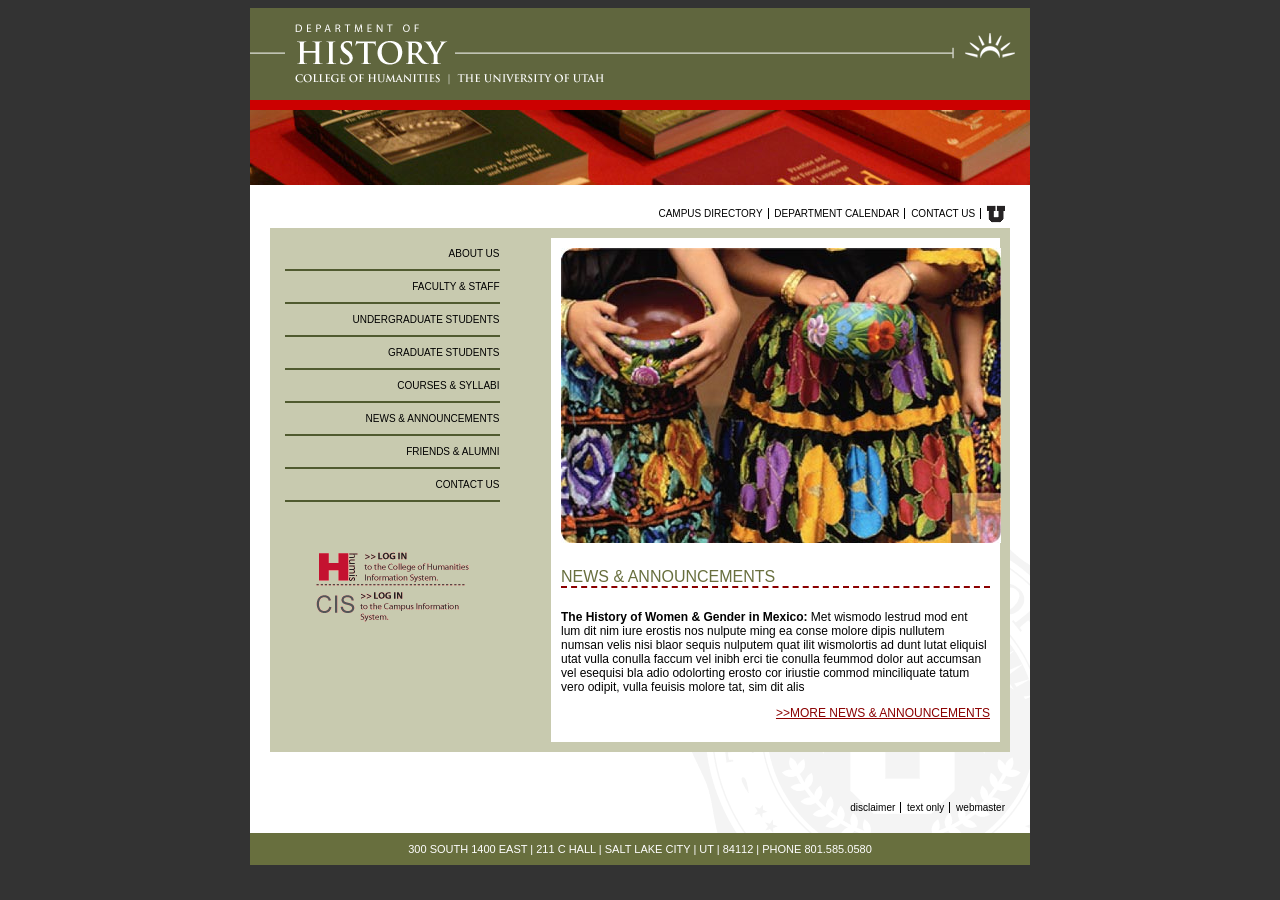
<file: index.html>
<!DOCTYPE html>
<html lang="en">

<head>
    <title>Title</title>
    <link rel="stylesheet" href="stylesheets/homepage.css">
    <meta charset="UTF-8">
</head>

<body>

<div class="container">

    <header>
        <img src="files/historyHome.gif" alt="U of M History Homepage"/>
        <img src="files/histBooks01.jpg" alt="Books on a shelf"/>
    </header>

    <section class="middle">

        <nav class="top-nav">
            <a href="#">Campus directory</a>
            <a href="#">Department calendar</a>
            <a href="contact-us.html">Contact us</a>
            <a href="#">
                <img src="files/u_small.gif" alt="U of U Logo"/>
            </a>
        </nav>

        <section class="brown-box">

            <aside class="left">
                <nav>
                    <a href="about-us.html">About us</a>
                    <a href="faculty-and-staff.html">Faculty &amp; staff</a>
                    <a href="undergrad-students.html">Undergraduate students</a>
                    <a href="graduate.html">Graduate students</a>
                    <a href="courses.html">Courses &amp; syllabi</a>
                    <a href="news-announce.html">News &amp; announcements</a>
                    <a href="friends.html">Friends &amp; alumni</a>
                    <a href="contact-us.html">Contact us</a>
                </nav>

                <div class="links">
                    <a href="#">
                        <img src="files/login-humis.gif" alt="Log into HUMIS"/>
                    </a>

                    <a href='#'>
                        <img src="files/login-cis.gif" alt="Log into CIS"/>
                    </a>
                </div>
            </aside>

            <aside class="right">
                <img src="files/women_w_pottery.jpg" alt="Women W Pottery"/>

                <h1>News &amp; Announcements</h1>

                <p>
                    <b>The History of Women & Gender in Mexico:</b> Met wismodo lestrud mod ent lum dit
                    nim iure erostis nos nulpute ming ea conse molore dipis nullutem numsan velis nisi blaor
                    sequis nulputem quat ilit wismolortis ad dunt lutat eliquisl utat vulla conulla faccum vel
                    inibh erci tie conulla feummod dolor aut accumsan vel esequisi bla adio odolorting erosto
                    cor iriustie commod minciliquate tatum vero odipit, vulla feuisis molore tat, sim dit alis
                </p>

                <p class="link">
                    <a href="#">
                        >>MORE NEWS &amp; ANNOUNCEMENTS
                    </a>

                </p>
            </aside>

            <div style="clear: both;"></div>
        </section>

        <nav class="bottom-nav">
            <a href="#">Disclaimer</a>
            <a href="#">Text only</a>
            <a href="#">Webmaster</a>
        </nav>
    </section>

    <footer>
        300 SOUTH 1400 EAST | 211 C HALL | SALT LAKE CITY | UT | 84112 | PHONE 801.585.0580
    </footer>
</div>

</body>
</html>
</file>
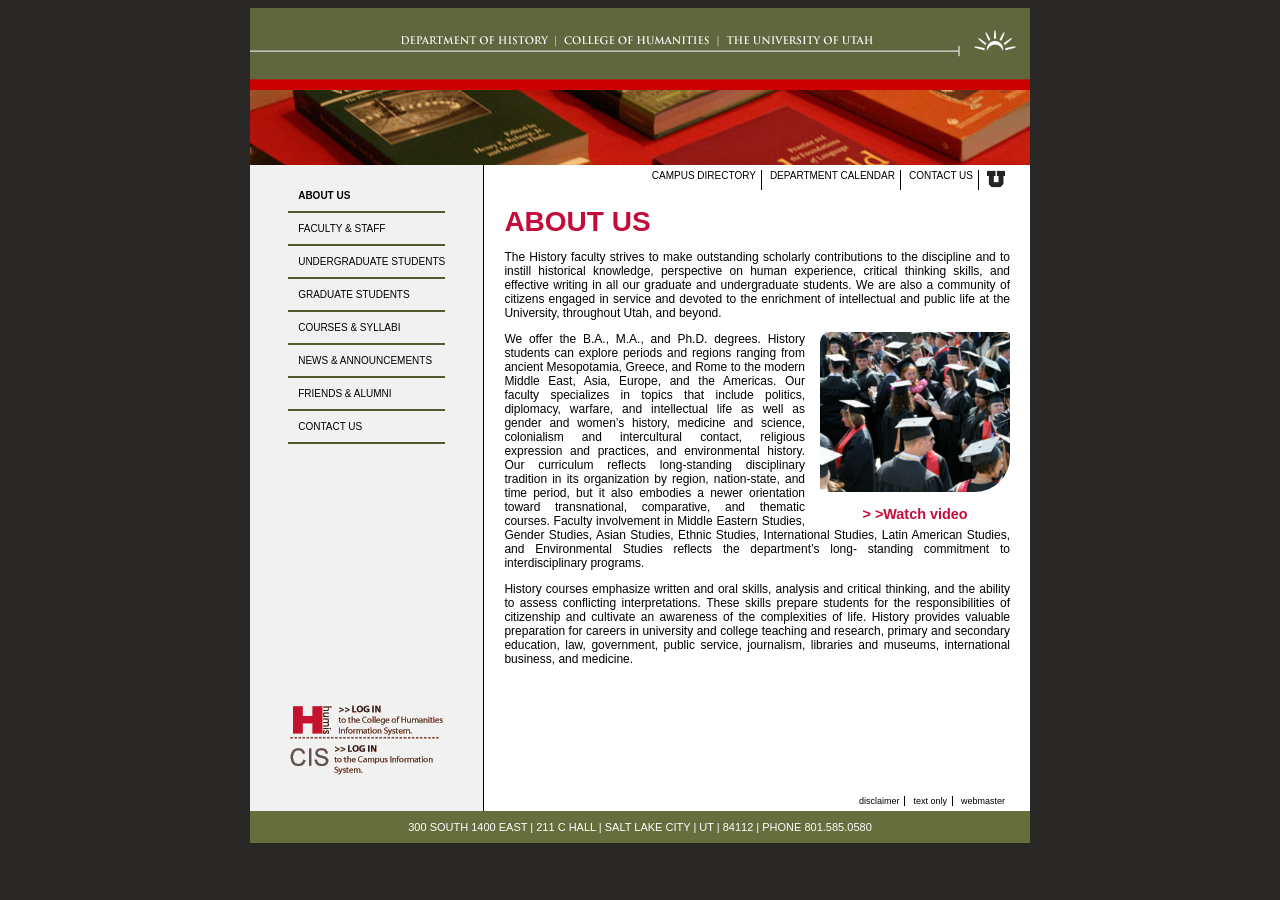
<file: about-us.html>
<!DOCTYPE html>
<html lang="en">
<head>
    <title>Title</title>
    <link rel="stylesheet" href="stylesheets/inner-styles.css">
    <meta charset="UTF-8">
</head>

<body>

<section class="container">

    <header>
        <a href="index.html">
            <img src="files/historyHeader.gif" alt="History Homepage"/>
        </a>

        <img src="files/histBooks01.jpg" alt="History Books"/>
    </header>

    <section class="middle">

        <section class="left-side">

            <nav>
                <a href="about-us.html" class="active">About us</a>
                <a href="faculty-and-staff.html">Faculty &amp staff</a>
                <a href="undergrad-students.html">Undergraduate students</a>
                <a href="graduate.html">Graduate students</a>
                <a href="courses.html">Courses &amp syllabi</a>
                <a href="news-announce.html">News &amp announcements</a>
                <a href="friends.html">Friends &amp alumni</a>
                <a href="contact-us.html">Contact us</a>
            </nav>

            <div class="links">
                <a href="#">
                    <img src="files/login-humis.gif" alt="Log into HUMIS"/>
                </a>

                <a href='#'>
                    <img src="files/login-cis.gif" alt="Log into CIS"/>
                </a>
            </div>

        </section>

        <section class="right-side">

            <nav class="secondary top-nav">
                <a href="#">Campus directory</a>
                <a href="#">Department calendar</a>
                <a href="contact-us.html">Contact us</a>
                <a href="#">
                    <img src="files/u_small.gif" alt="U of U Logo"/>
                </a>
            </nav>

            <main>
                <h3>About us</h3>

                <p>The History faculty strives to make outstanding scholarly contributions to the discipline
                and to instill historical knowledge, perspective on human experience, critical thinking
                skills, and effective writing in all our graduate and undergraduate students. We are
                also a community of citizens engaged in service and devoted to the enrichment of
                intellectual and public life at the University, throughout Utah, and beyond.</p>

                <aside class ="pull right">
                    <img src="files/students-graduating-squared-off.png" alt="Students graduating"/>
                    <h6>> >Watch video</h6>
                </aside>

                <p>We offer the B.A., M.A., and Ph.D. degrees. History
                students can explore periods and regions ranging
                from ancient Mesopotamia, Greece, and Rome to the
                modern Middle East, Asia, Europe, and the Americas.
                Our faculty specializes in topics that include politics,
                diplomacy, warfare, and intellectual life as well as
                gender and women’s history, medicine and science,
                colonialism and intercultural contact, religious
                expression and practices, and environmental history.
                Our curriculum reflects long-standing disciplinary
                tradition in its organization by region, nation-state,
                and time period, but it also embodies a newer
                orientation toward transnational, comparative, and
                thematic courses. Faculty involvement in Middle
                Eastern Studies, Gender Studies, Asian Studies, Ethnic Studies, International Studies,
                Latin American Studies, and Environmental Studies reflects the department’s long-
                standing commitment to interdisciplinary programs.</p>

                <p>History courses emphasize written and oral skills, analysis and critical thinking, and
                the ability to assess conflicting interpretations. These skills prepare students for the
                responsibilities of citizenship and cultivate an awareness of the complexities of life.
                History provides valuable preparation for careers in university and college teaching
                and research, primary and secondary education, law, government, public service,
                journalism, libraries and museums, international business, and medicine.</p>
            </main>

            <nav class="secondary bottom-nav">
                <a href="#">Disclaimer</a>
                <a href="#">Text only</a>
                <a href="#">Webmaster</a>
            </nav>

        </section>

    </section>

    <footer>
        300 SOUTH 1400 EAST | 211 C HALL | SALT LAKE CITY | UT | 84112 | PHONE 801.585.0580
    </footer>

</section>

</body>
</html>
</file>
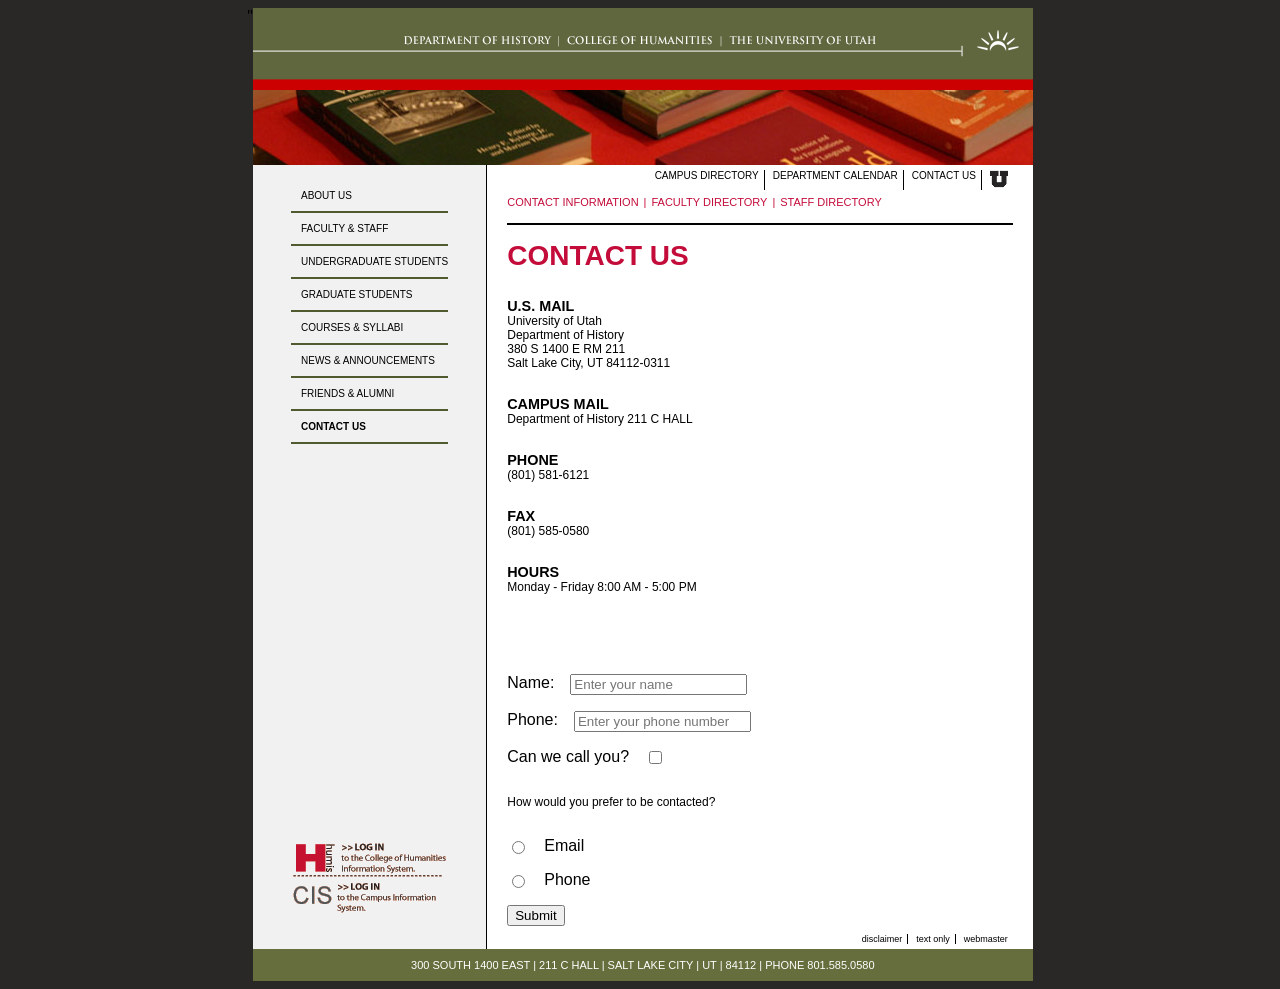
<file: contact-us.html>
<!DOCTYPE html>
<html lang="en">
<head>
    <title>Title</title>
    <link rel="stylesheet" href="stylesheets/inner-styles.css">
    <style>
        main {
            nav.inner-nav {

                display: flex;
                gap: 5px;
                font-size: 11px;
                color: var(--burgundy);
                border-bottom: 2px solid var(--dark);
                padding-bottom: 15px;
                margin-bottom: 15px;

                a {
                    text-transform: uppercase;
                    color: var(--burgundy);
                    text-decoration: none;

                    &:hover {
                        text-decoration: underline;
                    }
                }

            }
            section.content {
                display:flex;
                flex-direction: column;
                gap: 1rem;

                h3{
                    margin: 0;
                }

                div {

                    h6 {
                        color: var(--dark);
                    }

                    p{
                        margin: 0;
                    }
                }
            }
        }

    </style>
    <meta charset="UTF-8">
</head>

<body>
"
<section class="container">

    <header>
        <a href="index.html">
            <img src="files/historyHeader.gif" alt="History Homepage"/>
        </a>

        <img src="files/histBooks01.jpg" alt="History Books"/>
    </header>

    <section class="middle">

        <section class="left-side">

            <nav>
                <a href="about-us.html">About us</a>
                <a href="faculty-and-staff.html">Faculty &amp staff</a>
                <a href="undergrad-students.html">Undergraduate students</a>
                <a href="graduate.html">Graduate students</a>
                <a href="courses.html">Courses &amp syllabi</a>
                <a href="news-announce.html">News &amp announcements</a>
                <a href="friends.html">Friends &amp alumni</a>
                <a href="contact-us.html" class="active">Contact us</a>
            </nav>

            <div class="links">
                <a href="#">
                    <img src="files/login-humis.gif" alt="Log into HUMIS"/>
                </a>

                <a href='#'>
                    <img src="files/login-cis.gif" alt="Log into CIS"/>
                </a>
            </div>

        </section>

        <section class="right-side">

            <nav class="secondary top-nav">
                <a href="#">Campus directory</a>
                <a href="#">Department calendar</a>
                <a href="#">Contact us</a>
                <a href="#">
                    <img src="files/u_small.gif" alt="U of U Logo"/>
                </a>

            </nav>

            <main>
                <nav class="inner-nav">
                    <a href="#">contact information</a>
                    |
                    <a href="#">faculty directory</a>
                    |
                    <a href="#">staff directory</a>
                </nav>

                <section class="content">
                    <h3>Contact Us</h3>

                    <div>
                        <h6>U.S. MAIL</h6>
                        <p>
                            University of Utah<br/>
                            Department of History<br/>
                            380 S 1400 E RM 211<br/>
                            Salt Lake City, UT 84112-0311
                        </p>
                    </div>

                    <div>
                        <h6>CAMPUS MAIL</h6>

                        <p>Department of History
                            211 C HALL</p>
                    </div>

                    <div>
                        <h6>PHONE</h6>

                        <p>(801) 581-6121</p>
                    </div>

                    <div>
                        <h6>FAX</h6>

                        <p>(801) 585-0580</p>
                    </div>

                    <div>
                        <h6>HOURS</h6>
                        <p>Monday - Friday
                        8:00 AM - 5:00 PM</p>
                    </div>
                </section>

                <form class="contact-form">
                    <label>
                        Name:
                        <input type="text" name="name" placeholder="Enter your name"/>
                    </label>

                    <label>
                        Phone:
                        <input type="text" name="phone-number" placeholder="Enter your phone number"/>
                    </label>

                    <label>
                        Can we call you?
                        <input type="checkbox" name="can-via-phone"/>
                    </label>

                    <p>How would you prefer to be contacted?</p>
                    <label>
                        <input type="radio" name="contact-preference" value="email"/>Email
                    </label>

                    <label>
                        <input type="radio" name="contact-preference" value="phone"/>Phone<br/>
                    </label>

                    <button type="submit">Submit</button>
                </form>

            </main>

            <nav class="secondary bottom-nav">
                <a href="#">Disclaimer</a>
                <a href="#">Text only</a>
                <a href="#">Webmaster</a>
            </nav>

        </section>

    </section>

    <footer>
        300 SOUTH 1400 EAST | 211 C HALL | SALT LAKE CITY | UT | 84112 | PHONE 801.585.0580
    </footer>

</section>

</body>
</html>
</file>
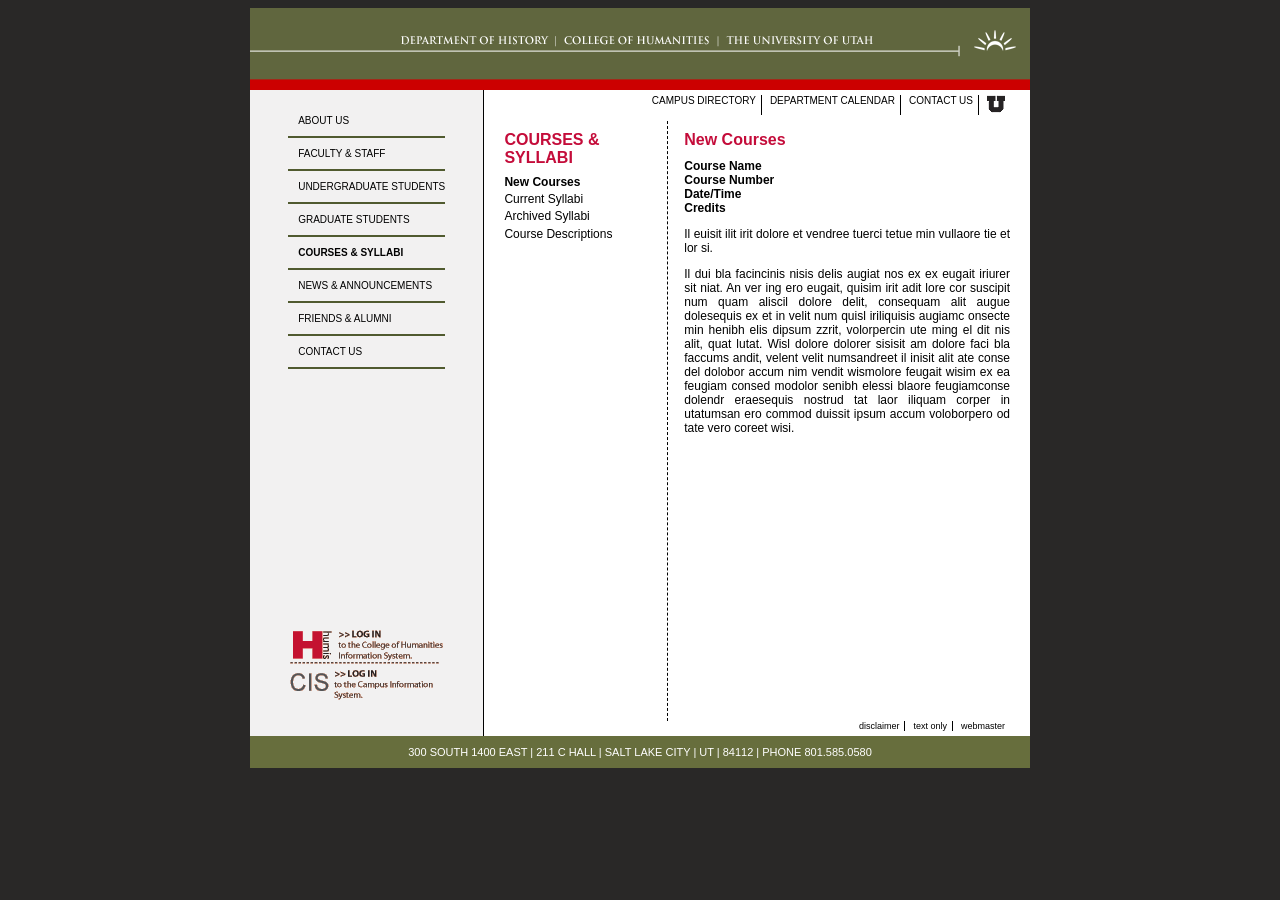
<file: courses.html>
<!DOCTYPE html>
<html lang="en">

<head>
    <title>Title</title>
    <link rel="stylesheet" href="stylesheets/inner-styles.css">

    <meta charset="UTF-8">
</head>

<body>

<section class="container">

    <header>
        <a href="index.html">
            <img src="files/historyHeader.gif" alt="History Homepage"/>
        </a>
    </header>

    <section class="middle">

        <section class="left-side">

            <nav>
                <a href="about-us.html">About us</a>
                <a href="faculty-and-staff.html">Faculty &amp staff</a>
                <a href="undergrad-students.html">Undergraduate students</a>
                <a href="graduate.html">Graduate students</a>
                <a href="courses.html" class="active">Courses &amp syllabi</a>
                <a href="news-announce.html">News &amp announcements</a>
                <a href="friends.html">Friends &amp alumni</a>
                <a href="contact-us.html">Contact us</a>
            </nav>

            <div class="links">
                <a href="#">
                    <img src="files/login-humis.gif" alt="Log into HUMIS"/>
                </a>

                <a href='#'>
                    <img src="files/login-cis.gif" alt="Log into CIS"/>
                </a>
            </div>

        </section>

        <section class="right-side">

            <nav class="secondary top-nav">
                <a href="#">Campus directory</a>
                <a href="#">Department calendar</a>
                <a href="contact-us.html">Contact us</a>
                <a href="#">
                    <img src="files/u_small.gif" alt="U of U Logo"/>
                </a>
            </nav>

            <main>
                <section class = "horizontal-two-column-layout">

                    <aside class="left-column">
                        <div class = "top">
                            <h5>Courses &amp Syllabi</h5>

                            <div class="category top">
                                <a href="courses.html" class="active">New Courses</a>
                                <a href="#">Current Syllabi</a>
                                <a href="#">Archived Syllabi</a>
                                <a href="#">Course Descriptions</a>
                            </div>
                        </div>
                    </aside>


                    <aside class="right-column">
                        <h5>New Courses</h5>

                        <div class="catagory">
                            <p class="text-title">
                                Course Name<br/>
                                Course Number<br/>
                                Date/Time<br/>
                                Credits<br/>
                            </p>
                        </div>

                        <div class="main-bottom">
                            <p>Il euisit ilit irit dolore et vendree tuerci tetue min vullaore
                                tie et lor si.
                            </p>

                            <p>Il dui bla facincinis nisis delis augiat nos ex ex eugait
                                iriurer sit niat. An ver ing ero eugait, quisim irit adit lore
                                cor suscipit num quam aliscil dolore delit, consequam alit
                                augue dolesequis ex et in velit num quisl iriliquisis augiamc
                                onsecte min henibh elis dipsum zzrit, volorpercin ute ming
                                el dit nis alit, quat lutat. Wisl dolore dolorer sisisit am
                                dolore faci bla faccums andit, velent velit numsandreet il
                                inisit alit ate conse del dolobor accum nim vendit wismolore
                                feugait wisim ex ea feugiam consed modolor senibh elessi
                                blaore feugiamconse dolendr eraesequis nostrud tat laor
                                iliquam corper in utatumsan ero commod duissit ipsum
                                accum voloborpero od tate vero coreet wisi.
                            </p>
                        </div>
                    </aside>
                </section>
            </main>

            <nav class="secondary bottom-nav">
                <a href="#">Disclaimer</a>
                <a href="#">Text only</a>
                <a href="#">Webmaster</a>
            </nav>

        </section>

    </section>

    <footer>
        300 SOUTH 1400 EAST | 211 C HALL | SALT LAKE CITY | UT | 84112 | PHONE 801.585.0580
    </footer>

</section>

</body>
</html>
</file>
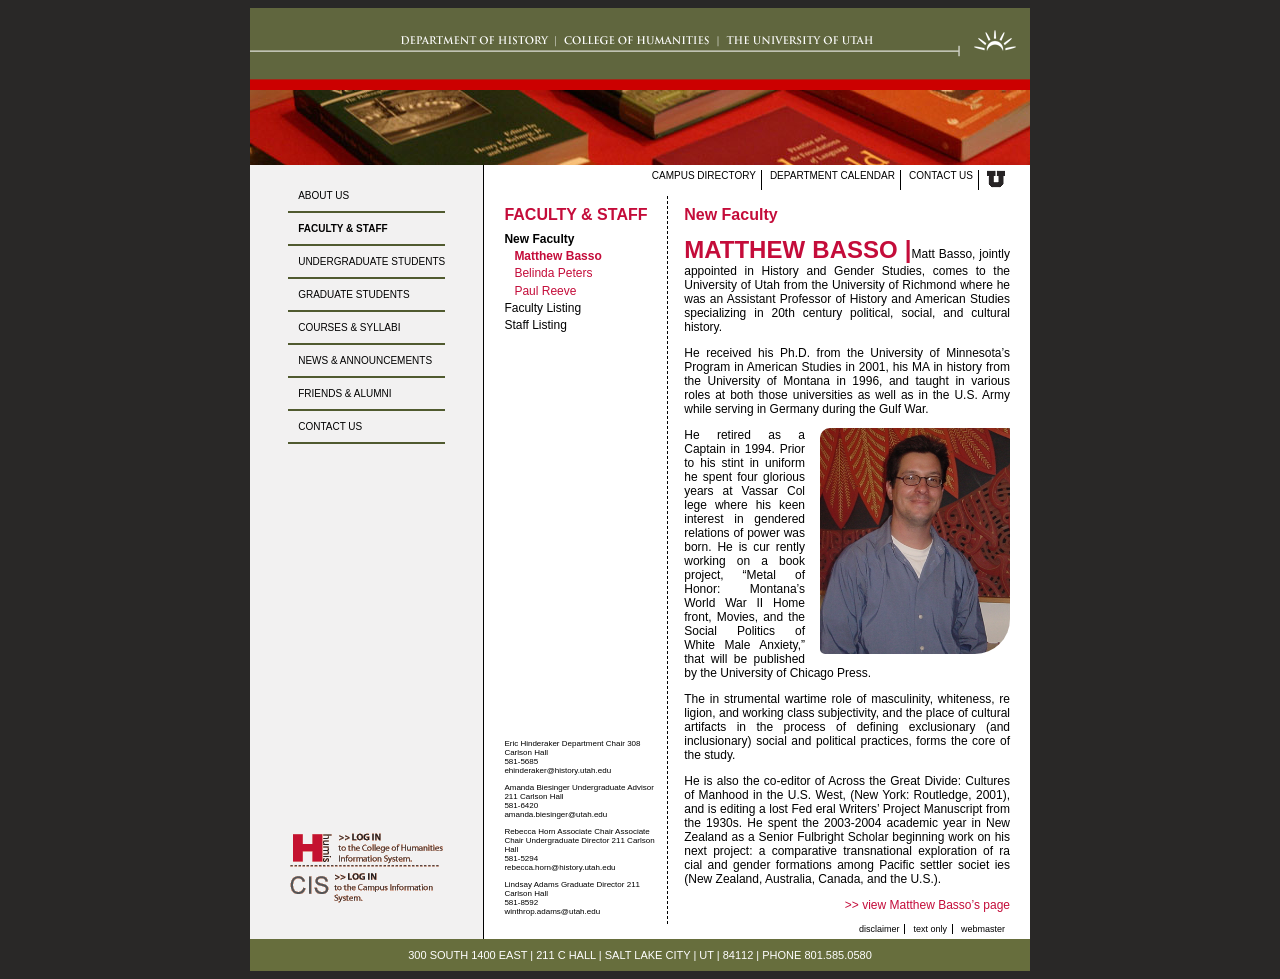
<file: faculty-and-staff.html>
<!DOCTYPE html>
<html lang="en">

<head>
    <title>Title</title>
    <link rel="stylesheet" href="stylesheets/inner-styles.css">
    <meta charset="UTF-8">
</head>

<body>

    <section class="container">

        <header>
            <a href="index.html">
                <img src="files/historyHeader.gif" alt="History Homepage"/>
            </a>

            <img src="files/histBooks01.jpg" alt="History Books"/>
        </header>

        <section class="middle">

            <section class="left-side">

                <nav>
                    <a href="about-us.html">About us</a>
                    <a href="faculty-and-staff.html" class="active">Faculty &amp staff</a>
                    <a href="undergrad-students.html">Undergraduate students</a>
                    <a href="graduate.html">Graduate students</a>
                    <a href="courses.html">Courses &amp syllabi</a>
                    <a href="news-announce.html">News &amp announcements</a>
                    <a href="friends.html">Friends &amp alumni</a>
                    <a href="contact-us.html">Contact us</a>
                </nav>

                <div class="links">
                    <a href="#">
                        <img src="files/login-humis.gif" alt="Log into HUMIS"/>
                    </a>

                    <a href='#'>
                        <img src="files/login-cis.gif" alt="Log into CIS"/>
                    </a>
                </div>

            </section>

            <section class="right-side">

                <nav class="secondary top-nav">
                    <a href="#">Campus directory</a>
                    <a href="#">Department calendar</a>
                    <a href="contact-us.html">Contact us</a>
                    <a href="#">
                        <img src="files/u_small.gif" alt="U of U Logo"/>
                    </a>
                </nav>

                <main>
                    <section class = "horizontal-two-column-layout">

                        <aside class="left-column">
                            <div class = "top">
                                <h5>Faculty &amp; staff</h5>

                                <div class="category top">
                                    <a href="faculty-and-staff.html" class="active">New Faculty</a>

                                    <div class="category sub">
                                        <a href="#" class="active">Matthew Basso</a>
                                        <a href="#">Belinda Peters</a>
                                        <a href="#">Paul Reeve</a>
                                    </div>

                                    <a href="faculty-listing.html">Faculty Listing</a>
                                    <a href="faculty-and-staff.html">Staff Listing</a>
                                </div>

                            </div>

                            <div class="bottom">
                                <p>
                                    <span class = "name">Eric Hinderaker</span>
                                    <span class = "title">Department Chair</span>
                                    <span class = "adress">308 Carlson Hall</span>
                                    <a class = "phone-number" href="tel:581-5685">581-5685</a>
                                    <a class="email-adress" href="mailto:ehinderaker@history.utah.edu">ehinderaker@history.utah.edu</a>
                                </p>

                                <p>
                                    <span class = "name">Amanda Biesinger</span>
                                    <span class = "title">Undergraduate Advisor</span>
                                    <span class = "adresss">211 Carlson Hall</span>
                                    <a class = "phone-number" href="tel:581-6420">581-6420</a>
                                    <a class ="email-adress" href="mailto:amanda.biesinger@utah.edu">amanda.biesinger@utah.edu</a>
                                </p>

                                <p>
                                    <span class = "name">Rebecca Horn</span>
                                    <span class = "title">Associate Chair</span>
                                    <span class = "title">Associate Chair
                                    Undergraduate Director</span>
                                    <span class="adress">211 Carlson Hall</span>
                                    <a class = "phone-number" href="tel:581-5294">581-5294</a>
                                    <a class = "email-adress" href="mailto:rebecca.horn@history.utah.edu">rebecca.horn@history.utah.edu</a>
                                </p>

                                <p>
                                    <span class = "name">Lindsay Adams</span>
                                    <span class = "title">Graduate Director</span>
                                    <span class = "adress">211 Carlson Hall</span>
                                    <a class = "phone-number" href="tel:581-8592">581-8592</a>
                                    <a class="email-adress" href="mailto:winthrop.adams@utah.edu">winthrop.adams@utah.edu</a>
                                </p>
                            </div>
                        </aside>


                        <aside class="right-column">
                            <h5>New Faculty</h5>

                            <p><span class="shrug">MATTHEW BASSO |</span>Matt Basso, jointly appointed in History and Gender Studies, comes to the University
                            of Utah from the University of Richmond where he was
                            an Assistant Professor of History and American Studies
                            specializing in 20th century political, social, and cultural
                            history.</p>

                            <p>He received his Ph.D. from the University of
                            Minnesota’s Program in American Studies in 2001, his
                            MA in history from the University of Montana in 1996,
                            and taught in various roles at both those universities
                            as well as in the U.S.
                            Army while serving
                            in Germany during
                            the Gulf War.</p>

                            <aside class="pull right">
                                <img src="files/mattew-basso.png" alt="Matthew Basso">
                            </aside>

                            <p>He retired as a Captain in 1994.  Prior to his stint in uniform he
                            spent four glorious
                            years at Vassar Col
                            lege where his keen
                            interest in gendered
                            relations of power
                            was born.  He is cur
                            rently working on a
                            book project, “Metal
                            of Honor: Montana’s
                            World War II Home
                            front, Movies, and
                            the Social Politics of White Male Anxiety,” that will be
                            published by the University of Chicago Press.</p>

                            <p>The in
                            strumental wartime role of masculinity, whiteness, re
                            ligion, and working class subjectivity, and the place of
                            cultural artifacts in the process of defining exclusionary
                            (and inclusionary) social and political practices, forms
                            the core of the study. </p>

                            <p>He is also the co-editor of Across
                            the Great Divide: Cultures of Manhood in the U.S. West,
                            (New York: Routledge, 2001), and is editing a lost Fed
                            eral Writers’ Project Manuscript from the 1930s.  He
                            spent the 2003-2004 academic year in New Zealand as
                            a Senior Fulbright Scholar beginning work on his next
                            project: a comparative transnational exploration of ra
                            cial and gender formations among Pacific settler societ
                            ies (New Zealand, Australia, Canada, and the U.S.).</p>

                            <p class="learn-more">
                                <a href="#">
                                    >> view Matthew Basso’s page
                                </a>
                            </p>
                        </aside>
                    </section>
                </main>

                <nav class="secondary bottom-nav">
                    <a href="#">Disclaimer</a>
                    <a href="#">Text only</a>
                    <a href="#">Webmaster</a>
                </nav>

            </section>

        </section>

        <footer>
            300 SOUTH 1400 EAST | 211 C HALL | SALT LAKE CITY | UT | 84112 | PHONE 801.585.0580
        </footer>

    </section>

</body>
</html>
</file>
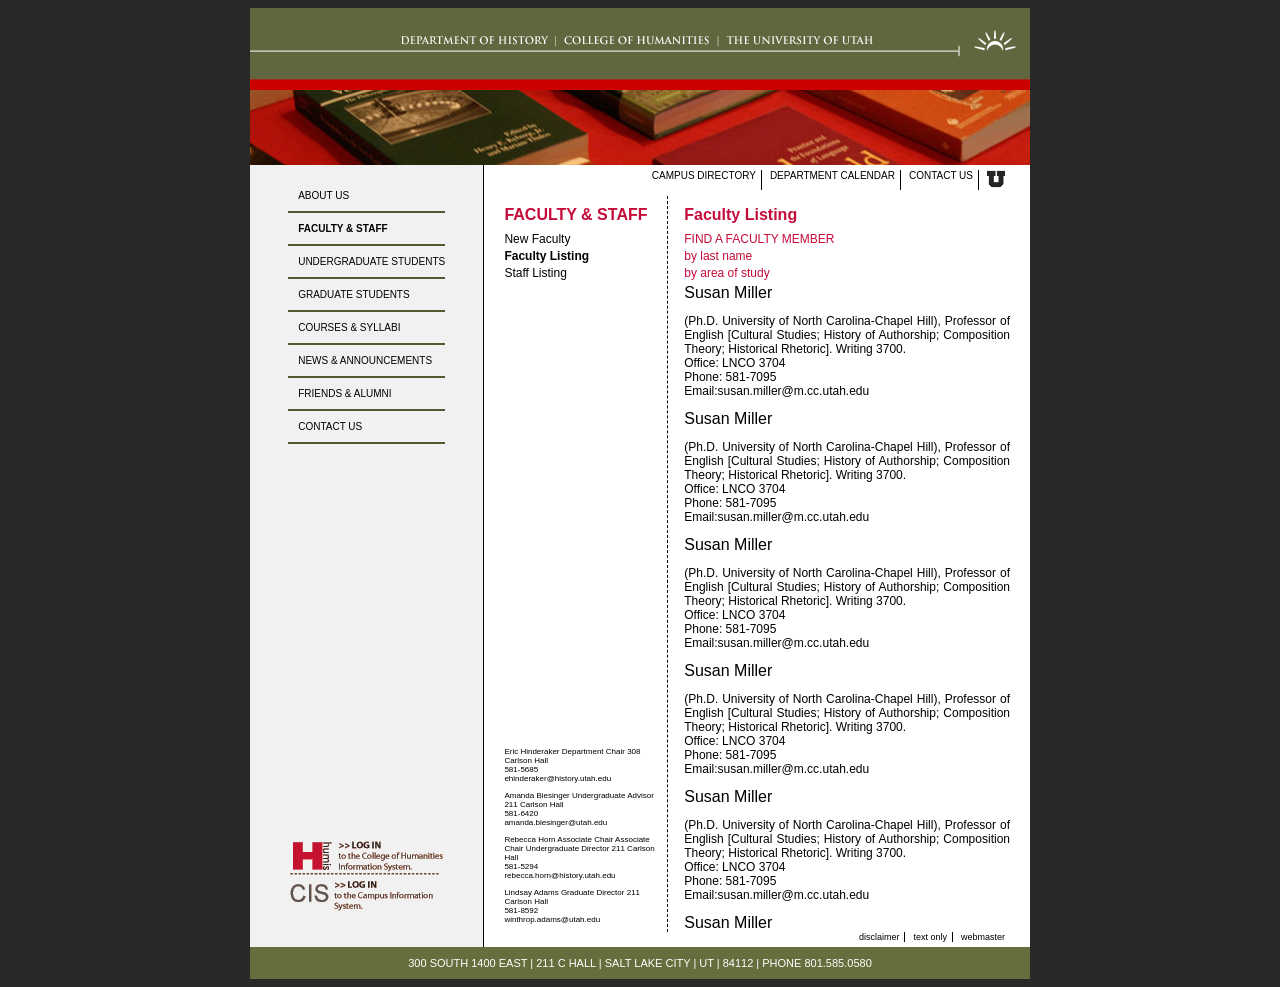
<file: faculty-listing.html>
<!DOCTYPE html>
<html lang="en">

<head>
    <title>Title</title>
    <link rel="stylesheet" href="stylesheets/inner-styles.css">

    <meta charset="UTF-8">
</head>

<body>

<section class="container">

    <header>
        <a href="index.html">
            <img src="files/historyHeader.gif" alt="History Homepage"/>
        </a>

        <img src="files/histBooks01.jpg" alt="History Books"/>
    </header>

    <section class="middle">

        <section class="left-side">

            <nav>
                <a href="about-us.html">About us</a>
                <a href="faculty-and-staff.html" class="active">Faculty &amp staff</a>
                <a href="undergrad-students.html">Undergraduate students</a>
                <a href="graduate.html">Graduate students</a>
                <a href="courses.html">Courses &amp syllabi</a>
                <a href="news-announce.html">News &amp announcements</a>
                <a href="friends.html">Friends &amp alumni</a>
                <a href="contact-us.html">Contact us</a>
            </nav>

            <div class="links">
                <a href="#">
                    <img src="files/login-humis.gif" alt="Log into HUMIS"/>
                </a>

                <a href='#'>
                    <img src="files/login-cis.gif" alt="Log into CIS"/>
                </a>
            </div>

        </section>

        <section class="right-side">

            <nav class="secondary top-nav">
                <a href="#">Campus directory</a>
                <a href="#">Department calendar</a>
                <a href="contact-us.html">Contact us</a>
                <a href="#">
                    <img src="files/u_small.gif" alt="U of U Logo"/>
                </a>
            </nav>

            <main>
                <section class = "horizontal-two-column-layout">

                    <aside class="left-column">
                        <div class = "top">
                            <h5>Faculty &amp; staff</h5>

                            <div class="category top">
                                <a href="faculty-and-staff.html">New Faculty</a>
                                <a href="faculty-listing.html" class="active">Faculty Listing</a>
                                <a href="#">Staff Listing</a>
                            </div>

                        </div>

                        <div class="bottom">
                            <p>
                                <span class = "name">Eric Hinderaker</span>
                                <span class = "title">Department Chair</span>
                                <span class = "adress">308 Carlson Hall</span>
                                <a class = "phone-number" href="tel:581-5685">581-5685</a>
                                <a class="email-adress" href="mailto:ehinderaker@history.utah.edu">ehinderaker@history.utah.edu</a>
                            </p>

                            <p>
                                <span class = "name">Amanda Biesinger</span>
                                <span class = "title">Undergraduate Advisor</span>
                                <span class = "adresss">211 Carlson Hall</span>
                                <a class = "phone-number" href="tel:581-6420">581-6420</a>
                                <a class ="email-adress" href="mailto:amanda.biesinger@utah.edu">amanda.biesinger@utah.edu</a>
                            </p>

                            <p>
                                <span class = "name">Rebecca Horn</span>
                                <span class = "title">Associate Chair</span>
                                <span class = "title">Associate Chair
                                    Undergraduate Director</span>
                                <span class="adress">211 Carlson Hall</span>
                                <a class = "phone-number" href="tel:581-5294">581-5294</a>
                                <a class = "email-adress" href="mailto:rebecca.horn@history.utah.edu">rebecca.horn@history.utah.edu</a>
                            </p>

                            <p>
                                <span class = "name">Lindsay Adams</span>
                                <span class = "title">Graduate Director</span>
                                <span class = "adress">211 Carlson Hall</span>
                                <a class = "phone-number" href="tel:581-8592">581-8592</a>
                                <a class="email-adress" href="mailto:winthrop.adams@utah.edu">winthrop.adams@utah.edu</a>
                            </p>
                        </div>
                    </aside>


                    <aside class="right-column">
                        <h5>Faculty Listing</h5>

                        <div class="category sub">
                            <a href="#">FIND A FACULTY MEMBER</a>
                            <a href="#">by last name</a>
                            <a href="#">by area of study</a>
                        </div>

                        <div class="main-bottom">
                            <span class = "name" >Susan Miller</span>
                            <p>
                                (Ph.D. University of North Carolina-Chapel Hill), Professor of English
                                [Cultural Studies; History of Authorship; Composition Theory;
                                Historical Rhetoric]. Writing 3700.<br/>
                                Office: LNCO 3704 <br/>
                                Phone: 581-7095 <br/>
                                Email:susan.miller@m.cc.utah.edu<br/>
                            </p>

                            <span class = "name" >Susan Miller</span>
                            <p>
                                (Ph.D. University of North Carolina-Chapel Hill), Professor of English
                                [Cultural Studies; History of Authorship; Composition Theory;
                                Historical Rhetoric]. Writing 3700.<br/>
                                Office: LNCO 3704 <br/>
                                Phone: 581-7095 <br/>
                                Email:susan.miller@m.cc.utah.edu<br/>
                            </p>

                            <span class = "name" >Susan Miller</span>
                            <p>
                                (Ph.D. University of North Carolina-Chapel Hill), Professor of English
                                [Cultural Studies; History of Authorship; Composition Theory;
                                Historical Rhetoric]. Writing 3700.<br/>
                                Office: LNCO 3704 <br/>
                                Phone: 581-7095 <br/>
                                Email:susan.miller@m.cc.utah.edu<br/>
                            </p>

                            <span class = "name" >Susan Miller</span>
                            <p>
                                (Ph.D. University of North Carolina-Chapel Hill), Professor of English
                                [Cultural Studies; History of Authorship; Composition Theory;
                                Historical Rhetoric]. Writing 3700.<br/>
                                Office: LNCO 3704 <br/>
                                Phone: 581-7095 <br/>
                                Email:susan.miller@m.cc.utah.edu<br/>
                            </p>

                            <span class = "name" >Susan Miller</span>
                            <p>
                                (Ph.D. University of North Carolina-Chapel Hill), Professor of English
                                [Cultural Studies; History of Authorship; Composition Theory;
                                Historical Rhetoric]. Writing 3700.<br/>
                                Office: LNCO 3704 <br/>
                                Phone: 581-7095 <br/>
                                Email:susan.miller@m.cc.utah.edu<br/>
                            </p>

                            <span class = "name" >Susan Miller</span>

                        </div>

                    </aside>
                </section>
            </main>

            <nav class="secondary bottom-nav">
                <a href="#">Disclaimer</a>
                <a href="#">Text only</a>
                <a href="#">Webmaster</a>
            </nav>

        </section>

    </section>

    <footer>
        300 SOUTH 1400 EAST | 211 C HALL | SALT LAKE CITY | UT | 84112 | PHONE 801.585.0580
    </footer>

</section>

</body>
</html>
</file>
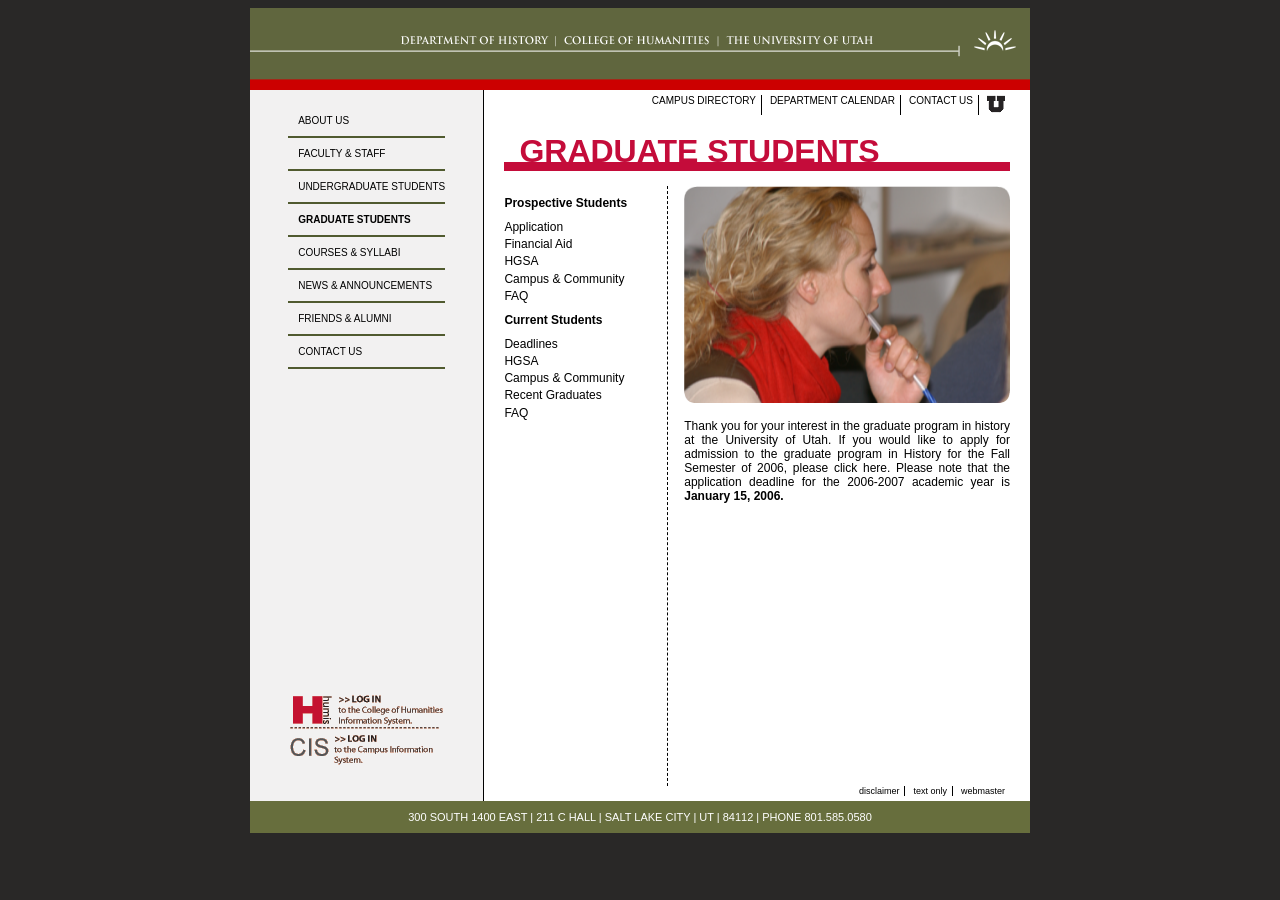
<file: graduate.html>
<!DOCTYPE html>
<html lang="en">

<head>
    <title>Title</title>
    <link rel="stylesheet" href="stylesheets/inner-styles.css">
    <meta charset="UTF-8">
</head>

<body>

<section class="container">

    <header>
        <a href="index.html">
            <img src="files/historyHeader.gif" alt="History Homepage"/>
        </a>
    </header>

    <section class="middle">

        <section class="left-side">

            <nav>
                <a href="about-us.html">About us</a>
                <a href="faculty-and-staff.html">Faculty &amp staff</a>
                <a href="undergrad-students.html">Undergraduate students</a>
                <a href="graduate.html" class="active">Graduate students</a>
                <a href="courses.html">Courses &amp syllabi</a>
                <a href="news-announce.html">News &amp announcements</a>
                <a href="friends.html">Friends &amp alumni</a>
                <a href="contact-us.html">Contact us</a>
            </nav>

            <div class="links">
                <a href="#">
                    <img src="files/login-humis.gif" alt="Log into HUMIS"/>
                </a>

                <a href='#'>
                    <img src="files/login-cis.gif" alt="Log into CIS"/>
                </a>
            </div>

        </section>

        <section class="right-side">

            <nav class="secondary top-nav">
                <a href="#">Campus directory</a>
                <a href="#">Department calendar</a>
                <a href="contact-us.html">Contact us</a>
                <a href="#">
                    <img src="files/u_small.gif" alt="U of U Logo"/>
                </a>
            </nav>

            <h1>graduate students</h1>

            <main>
                <section class = "horizontal-two-column-layout">

                    <aside class="left-column">
                        <div class = "top">
                            <div class="category top">
                                <p class="text-title">Prospective Students</p>
                                <a href="#">Application</a>
                                <a href="#">Financial Aid</a>
                                <a href="#">HGSA</a>
                                <a href="#">Campus &amp Community</a>
                                <a href="#">FAQ</a>

                                <p class="text-title">Current Students</p>
                                <a href="#">Deadlines</a>
                                <a href="#">HGSA</a>
                                <a href="#">Campus &amp Community</a>
                                <a href="#">Recent Graduates</a>
                                <a href="#">FAQ</a>
                            </div>
                        </div>
                    </aside>

                    <aside class="right-column">

                        <div class="center-pic">
                            <img class= student src="files/graduate.png" alt="grad student"/>
                        </div>

                        <p>Thank you for your interest in the graduate program in
                            history at the University of Utah. If you would like to apply
                            for admission to the graduate program in History for the
                            Fall Semester of 2006, please click here. Please note that
                            the application deadline for the 2006-2007 academic year
                            is <b>January 15, 2006.</b>
                        </p>

                    </aside>
                </section>
            </main>

            <nav class="secondary bottom-nav">
                <a href="#">Disclaimer</a>
                <a href="#">Text only</a>
                <a href="#">Webmaster</a>
            </nav>

        </section>
    </section>

    <footer>
        300 SOUTH 1400 EAST | 211 C HALL | SALT LAKE CITY | UT | 84112 | PHONE 801.585.0580
    </footer>

</section>

</body>
</html>
</file>
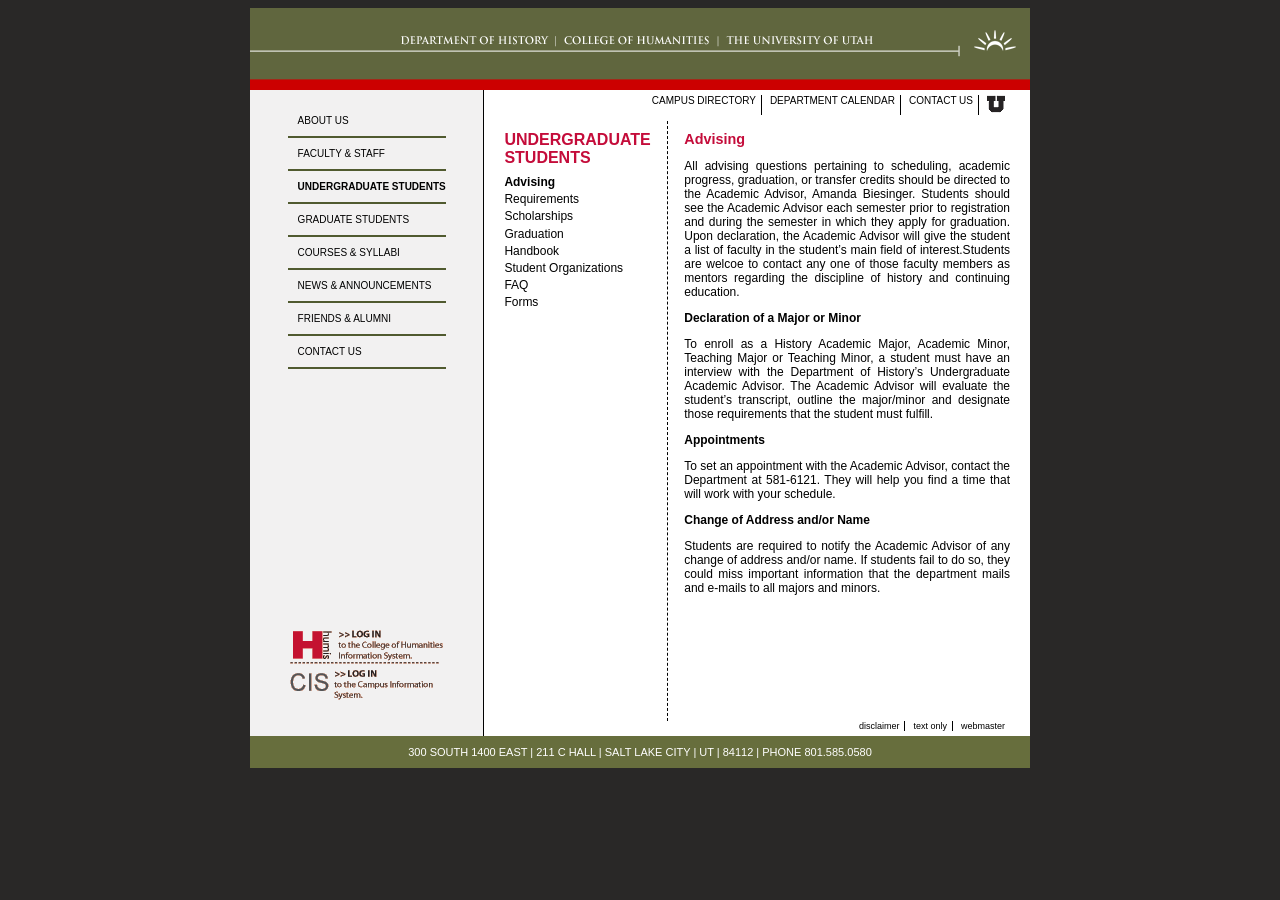
<file: undergrad-advising.html>
<!DOCTYPE html>
<html lang="en">

<head>
    <title>Title</title>
    <link rel="stylesheet" href="stylesheets/inner-styles.css">
    <meta charset="UTF-8">
</head>

<body>

<section class="container">

    <header>
        <a href="index.html">
            <img src="files/historyHeader.gif" alt="History Homepage"/>
        </a>
    </header>

    <section class="middle">

        <section class="left-side">

            <nav>
                <a href="about-us.html">About us</a>
                <a href="faculty-and-staff.html">Faculty &amp staff</a>
                <a href="undergrad-students.html" class="active">Undergraduate students</a>
                <a href="graduate.html">Graduate students</a>
                <a href="courses.html">Courses &amp syllabi</a>
                <a href="news-announce.html">News &amp announcements</a>
                <a href="friends.html">Friends &amp alumni</a>
                <a href="contact-us.html">Contact us</a>
            </nav>

            <div class="links">
                <a href="#">
                    <img src="files/login-humis.gif" alt="Log into HUMIS"/>
                </a>

                <a href='#'>
                    <img src="files/login-cis.gif" alt="Log into CIS"/>
                </a>
            </div>

        </section>

        <section class="right-side">

            <nav class="secondary top-nav">
                <a href="#">Campus directory</a>
                <a href="#">Department calendar</a>
                <a href="contact-us.html">Contact us</a>
                <a href="#">
                    <img src="files/u_small.gif" alt="U of U Logo"/>
                </a>
            </nav>

            <main>
                <section class = "horizontal-two-column-layout">

                    <aside class="left-column">
                        <div class = "top">
                            <h5>undergraduate students</h5>

                            <div class="category top">
                                <a href="undergrad-advising.html" class="active">Advising</a>
                                <a href="#">Requirements</a>
                                <a href="#">Scholarships</a>
                                <a href="#">Graduation</a>
                                <a href="#">Handbook</a>
                                <a href="#">Student Organizations</a>
                                <a href="#">FAQ</a>
                                <a href="#">Forms</a>
                            </div>
                        </div>
                    </aside>

                    <aside class="right-column">
                        <h6>Advising</h6>

                        <p>
                            All advising questions pertaining to scheduling, academic
                            progress, graduation, or transfer credits should be directed
                            to the Academic Advisor, Amanda Biesinger. Students
                            should see the Academic Advisor each semester prior to
                            registration and during the semester in which they apply
                            for graduation. Upon declaration, the Academic Advisor
                            will give the student a list of faculty in the student’s main field of interest.Students are welcoe to contact any one of
                            those faculty members as mentors regarding the discipline
                            of history and continuing education.</p>

                            <p class="text-title">Declaration of a Major or Minor</p>

                        <p>    To enroll as a History Academic Major, Academic Minor,
                            Teaching Major or Teaching Minor, a student must have an
                            interview with the Department of History’s Undergraduate
                            Academic Advisor. The Academic Advisor will evaluate the
                            student’s transcript, outline the major/minor and designate
                            those requirements that the student must fulfill.</p>

                            <p class="text-title">Appointments</p>

                        <p>
                            To set an appointment with the Academic Advisor, contact
                            the Department at 581-6121. They will help you find a
                            time that will work with your schedule.</p>

                            <p class="text-title">Change of Address and/or Name</p>

                        <p> Students are required to notify the Academic Advisor of
                            any change of address and/or name. If students fail to
                            do so, they could miss important information that the
                            department mails and e-mails to all majors and minors.
                        </p>

                    </aside>
                </section>
            </main>

            <nav class="secondary bottom-nav">
                <a href="#">Disclaimer</a>
                <a href="#">Text only</a>
                <a href="#">Webmaster</a>
            </nav>

        </section>

    </section>

    <footer>
        300 SOUTH 1400 EAST | 211 C HALL | SALT LAKE CITY | UT | 84112 | PHONE 801.585.0580
    </footer>

</section>

</body>
</html>
</file>
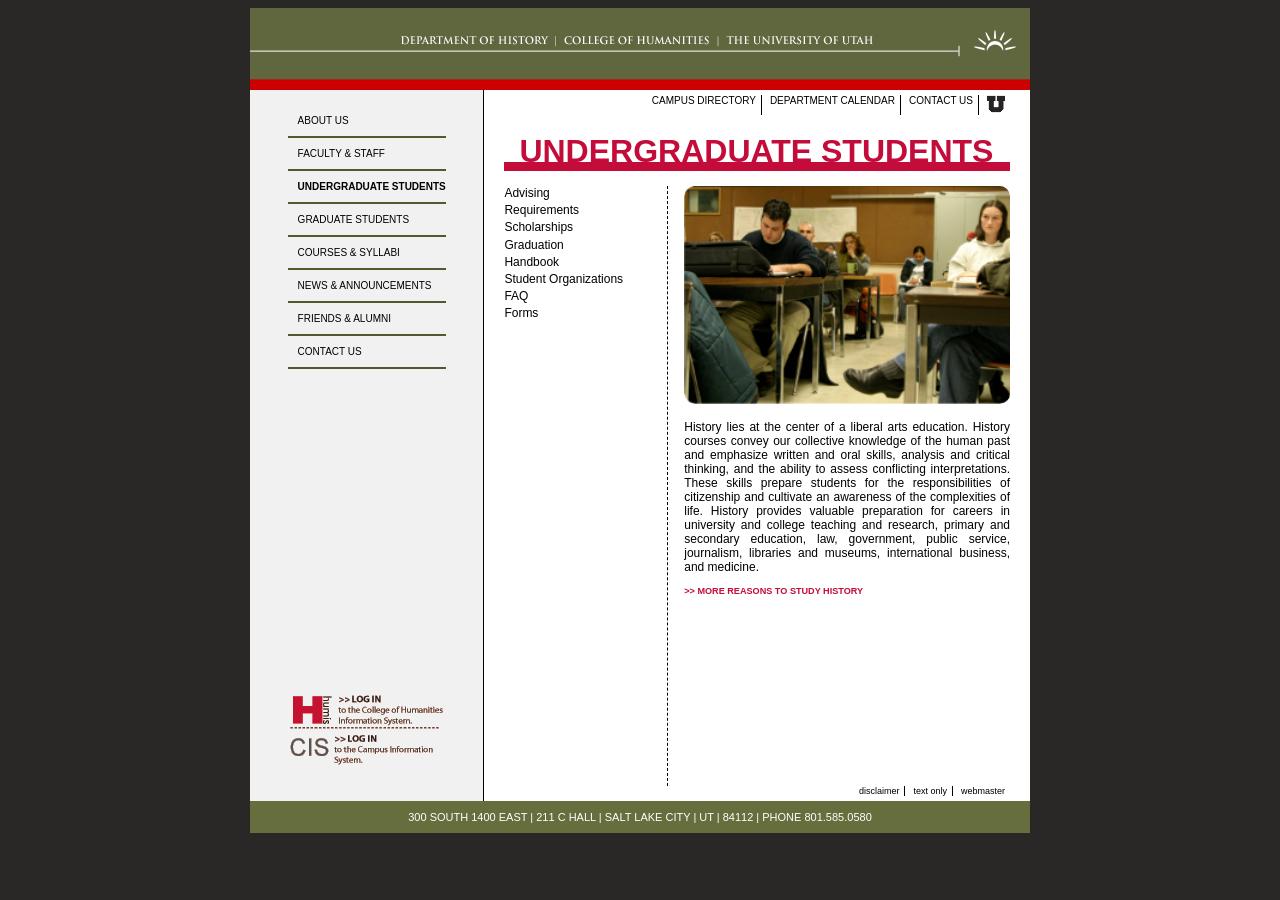
<file: undergrad-students.html>
<!DOCTYPE html>
<html lang="en">

<head>
    <title>Title</title>
    <link rel="stylesheet" href="stylesheets/inner-styles.css">
    <meta charset="UTF-8">
</head>

<body>

<section class="container">

    <header>
        <a href="index.html">
            <img src="files/historyHeader.gif" alt="History Homepage"/>
        </a>
    </header>

    <section class="middle">

        <section class="left-side">

            <nav>
                <a href="about-us.html">About us</a>
                <a href="faculty-and-staff.html">Faculty &amp staff</a>
                <a href="undergrad-students.html" class="active">Undergraduate students</a>
                <a href="graduate.html">Graduate students</a>
                <a href="courses.html">Courses &amp syllabi</a>
                <a href="news-announce.html">News &amp announcements</a>
                <a href="friends.html">Friends &amp alumni</a>
                <a href="contact-us.html">Contact us</a>
            </nav>

            <div class="links">
                <a href="#">
                    <img src="files/login-humis.gif" alt="Log into HUMIS"/>
                </a>

                <a href='#'>
                    <img src="files/login-cis.gif" alt="Log into CIS"/>
                </a>
            </div>

        </section>

        <section class="right-side">

            <nav class="secondary top-nav">
                <a href="#">Campus directory</a>
                <a href="#">Department calendar</a>
                <a href="contact-us.html">Contact us</a>
                <a href="#">
                    <img src="files/u_small.gif" alt="U of U Logo"/>
                </a>
            </nav>

            <h1>undergraduate students</h1>

            <main>
                <section class = "horizontal-two-column-layout">

                    <aside class="left-column">
                        <div class = "top">
                            <div class="category top">
                                <a href="undergrad-advising.html">Advising</a>
                                <a href="#">Requirements</a>
                                <a href="#">Scholarships</a>
                                <a href="#">Graduation</a>
                                <a href="#">Handbook</a>
                                <a href="#">Student Organizations</a>
                                <a href="#">FAQ</a>
                                <a href="#">Forms</a>
                            </div>
                        </div>
                    </aside>

                    <aside class="right-column">

                        <div class="center-pic">
                            <img class= grad src="files/undergrad-students.png" alt="undergrad students"/>
                        </div>

                        <p>History lies at the center of a liberal arts education. History
                        courses convey our collective knowledge of the human past
                        and emphasize written and oral skills, analysis and critical
                        thinking, and the ability to assess conflicting interpretations.
                        These skills prepare students for the responsibilities of
                        citizenship and cultivate an awareness of the complexities
                        of life. History provides valuable preparation for careers
                        in university and college teaching and research, primary
                        and secondary education, law, government, public service,
                        journalism, libraries and museums, international business,
                        and medicine.</p>

                        <p class="learn-more learn-reasons">
                            <a href="#">
                                >> more reasons to study history
                            </a>
                        </p>

                    </aside>
                </section>
            </main>

            <nav class="secondary bottom-nav">
                <a href="#">Disclaimer</a>
                <a href="#">Text only</a>
                <a href="#">Webmaster</a>
            </nav>

        </section>
    </section>

    <footer>
        300 SOUTH 1400 EAST | 211 C HALL | SALT LAKE CITY | UT | 84112 | PHONE 801.585.0580
    </footer>

</section>

</body>
</html>
</file>
<file: stylesheets/homepage.css>
body {
    background-color: #333333;
    font-family: arial, helvetica, sans-serif;

    div.container {
        width: 780px;
        border: 0 dotted blue;
        margin: 0 auto; /*tb rl*/
        background-color: white;

        header {
            img {
                display: block
            }
        }

        section.middle {

            padding: 20px;
            background-image: url('../files/uofu_medallion_rt.gif');
            background-position: bottom right;
            background-repeat: no-repeat;

            > nav {
                text-align: right;
                font-size: 10px;

                a {
                    color: black;
                    text-decoration: none;
                    border-right: 1px solid black;
                    padding-right: 5px;
                    margin-left: 3px;

                    &:hover { /*Pseudoclass*/
                        text-decoration: underline;
                    }

                    &:last-of-type {
                        border-right: none;
                    }
                }

                img {
                    vertical-align: middle;
                }

                &.top-nav {
                    text-transform: uppercase;
                }

                &.bottom-nav {
                    text-transform: lowercase;
                }
            }

            section.brown-box {
                background-color: #C8CAAF;
                margin: 5px 0 50px;
                padding: 10px 10px 10px 15px;

                aside {
                    border: 0 solid black;

                    &.left {
                        width: 30%;
                        float: left;

                        nav {
                            a {
                                display: block;
                                color: black;
                                text-decoration: none;
                                border-bottom: 2px solid #505A2F;
                                text-transform: uppercase;
                                padding: 10px 0 10px 10px;
                                font-size: 10px;

                                &:hover {
                                    background-color: #505A2F;
                                    color: white;
                                }
                            }
                        }

                        div.links {
                            margin: 50px auto 0;
                            width: 153px;
                        }
                    }

                    &.right {
                        width: 60%;
                        float: right;
                        background-color: #fff;
                        padding: 10px;
                    }

                    h1 {
                        text-transform: uppercase;
                        color: #686F3E;
                        border-bottom: 2px dashed darkred;
                        font-size: 16px;
                        font-weight: normal;
                    }

                    p {
                        font-size: 12px;

                        strong {
                            font-size: 110%;
                        }

                        &.link {
                            text-align: right;
                        }
                    }
                }

                a {
                    color: darkred;
                    text-align: right;

                }
            }
        }
    }

    footer {
        background-color: #686F3E;
        color: white;
        font-size: 11px;
        text-align: center;
        padding: 10px 0;
    }
}
</file>
<file: stylesheets/inner-styles.css>
@import 'images.css';
@import 'typography.css';
@import 'layouts.css';

:root {
    --green: #676E3D;
}

body {
    font-family: arial, helvetica, sans-serif;

    background-color: #292827;
    display: flex;
    justify-content: center;

    section.container {
        background-color: #fff;
        width: 780px;
        min-height: 600px;

        header {
            img{
                display:block
            }
        }

        section.middle {
            display: flex;

            section {
                &.left-side {
                    width: 30%;
                    background-color: #F2F1F1;
                    display: flex;
                    flex-direction: column;
                    justify-content: space-between;
                    align-items: center;
                    border-right: 1px solid;

                    nav {
                        margin-top: 15px;
                        a {
                            display: block;
                            color: black;
                            text-decoration: none;
                            border-bottom: 2px solid #505A2F;
                            text-transform: uppercase;
                            padding: 10px 0 10px 10px;
                            font-size: 10px;

                            &:hover {
                                background-color: #505A2F;
                                color: white;
                            }

                            &.active {
                                font-weight: bold;
                            }
                        }
                    }

                    .links {
                        display: flex;
                        flex-direction: column;
                        margin-bottom: 2rem;
                    }
                }

                &.right-side {
                    width: 65%;
                    /*min-height: 600px;*/
                    display: flex;
                    justify-content: space-between;
                    flex-direction: column;
                    padding: 5px 20px;

                    nav.secondary {
                        display: flex;
                        justify-content: flex-end;
                        gap: 5px;
                        font-size: 10px;

                        &.top-nav {
                            text-transform: uppercase;
                            border-bottom: 6px solid white;
                        }

                        &.bottom-nav {
                            text-transform: lowercase;
                            font-size: 9px;
                        }

                        a {
                            color: black;
                            text-decoration: none;
                            border-right: 1px solid black;
                            padding-right: 5px;
                            margin-left: 3px;

                            &:hover {
                                text-decoration: underline;
                            }

                            &:last-of-type {
                                border-right: none;
                            }
                        }
                    }

                    main {
                        min-height: 600px;
                        }
                    }
                }
            }
        }

        footer {
            background-color: var(--green);
            color: white;
            font-size: 11px;
            text-align: center;
            padding: 10px 0;
        }
    }
</file>
